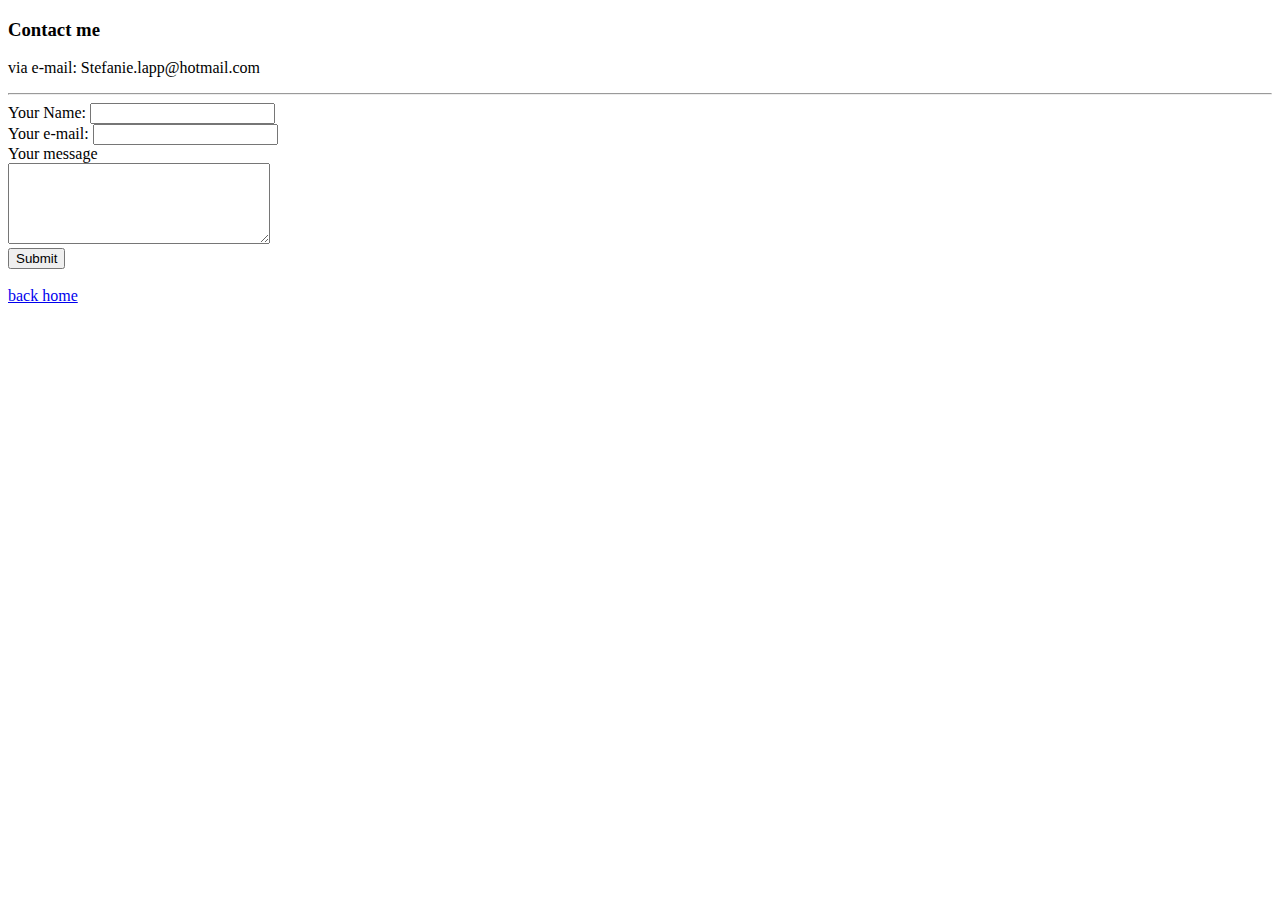
<file: contact.html>
<!DOCTYPE html>
<html lang="en" dir="ltr">

<head>
  <meta charset="utf-8">
  <title>Contact Me</title>
</head>

<body>
  <h3>Contact me</h3>
  <p>via e-mail: Stefanie.lapp@hotmail.com</p>
  <hr>
  <form action="mailto:stefanie.lapp@hotmail.com" method="post" enctype="text/plain">
    <label>Your Name:</label>
    <input type="text" name="your name" value=""><br>
    <label>Your e-mail:</label>
    <input type="email" name="your e-mail" value=""><br>
    <label>Your message</label><br>
    <textarea name="your message" rows="5" cols="30"></textarea> <br>
    <input type="submit" name="">
  </form> <br>
  <a href="index.html">back home</a>
</body>

</html>
</file>
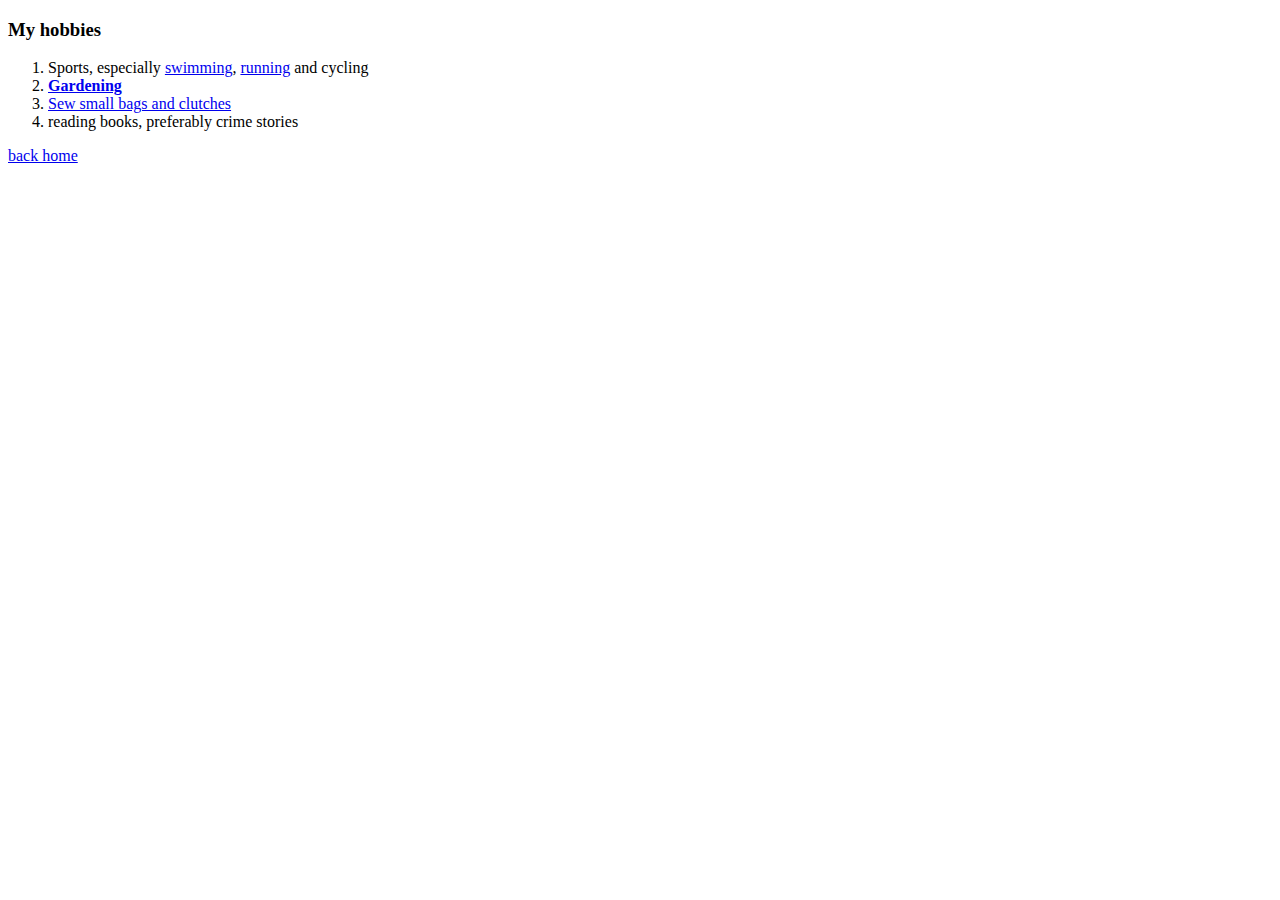
<file: hobbies.html>
<!DOCTYPE html>
<html lang="en" dir="ltr">

<head>
  <meta charset="utf-8">
  <title>My Hobbies</title>
</head>

<body>
  <h3>My hobbies</h3>
  <ol>
    <li>Sports, especially <a href="https://www.swimmingworldmagazine.com/">swimming</a>, <a href="https://www.runtastic.com/de/">running</a> and cycling</li>
    <li><strong><a href="https://www.mein-schoener-garten.de/">Gardening</a> </strong></li>
    <li> <a href="https://www.youtube.com/watch?v=qeRKxmoEI7A">Sew small bags and clutches</a></li>
    <li>reading books, preferably crime stories</li>
  </ol>
    <a href="index.html">back home</a>
</body>

</html>
</file>
